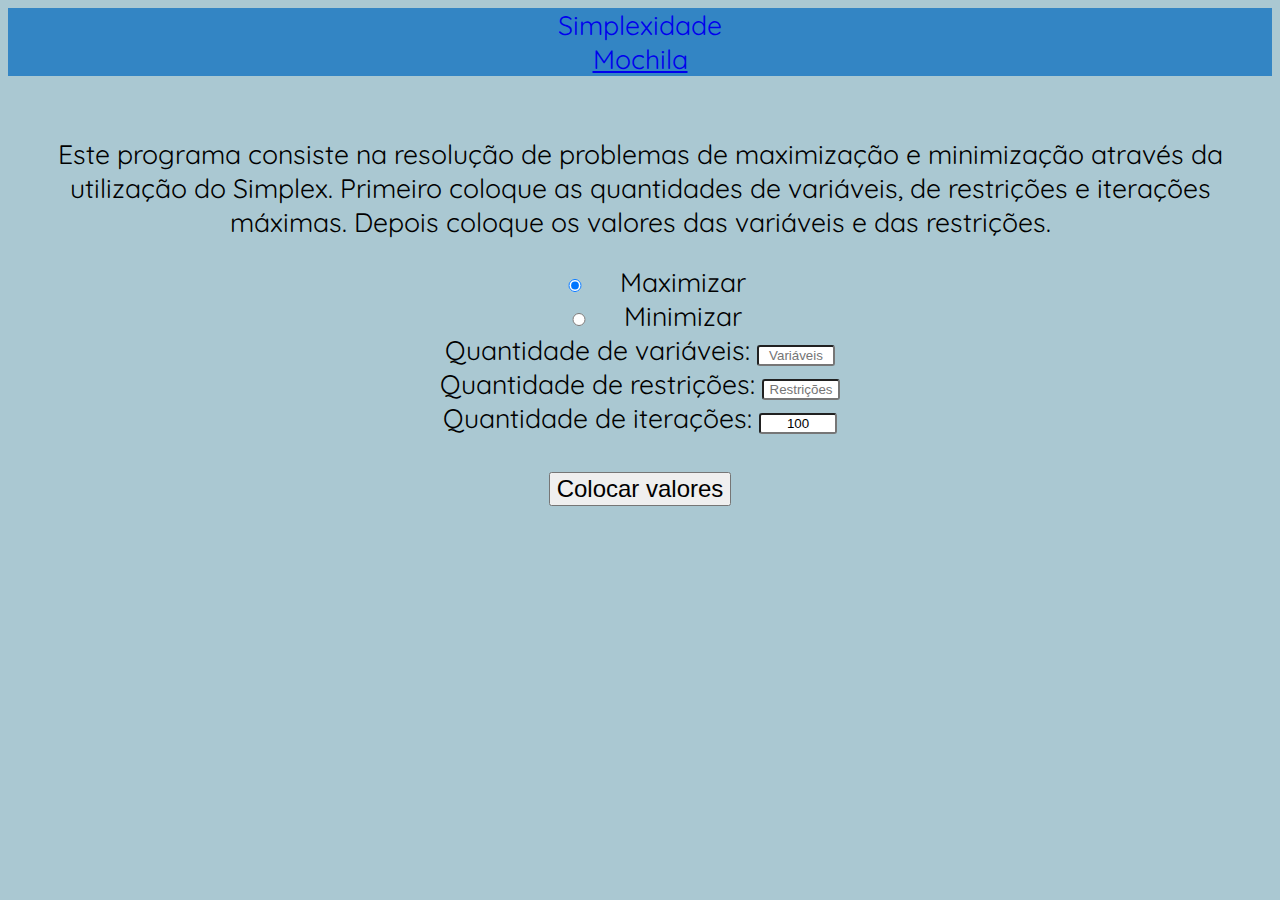
<file: index.html>
<!doctype html>
<html lang="en">
  <head>
    <!-- Required meta tags -->
    <meta charset="utf-8">
    <meta name="viewport" content="width=device-width, initial-scale=1, shrink-to-fit=no">
    <link href="https://fonts.googleapis.com/css?family=Quicksand" rel="stylesheet">

    <script src="https://code.jquery.com/jquery-3.3.1.slim.min.js" integrity="sha384-q8i/X+965DzO0rT7abK41JStQIAqVgRVzpbzo5smXKp4YfRvH+8abtTE1Pi6jizo" crossorigin="anonymous"></script>


    <script src="js/simplex.js"></script> 

    <!-- Bootstrap CSS -->
    <link rel="stylesheet" href="https://stackpath.bootstrapcdn.com/bootstrap/4.1.0/css/bootstrap.min.css" integrity="sha384-9gVQ4dYFwwWSjIDZnLEWnxCjeSWFphJiwGPXr1jddIhOegiu1FwO5qRGvFXOdJZ4" crossorigin="anonymous">
    <link rel="stylesheet" type="text/css" href="css/simplex.css">
   
    <title>Simplexidade</title>

  </head>
  <body>
		<nav class="navbar row">
			<div class="col">
				<a href="#" onclick="location.reload();" class="main-title text-light">Simplexidade</a>
			</div>
			<div class="col">
				<a href="mochila.html" class="text-light">Mochila</a>
			</div>
		</nav>
		<br>	
	  <div class="container align-itens-center">
			<div id="startInputs">
				<div class="row">
					<div class="col-md-12">
						<p>Este programa consiste na resolução de problemas de maximização e minimização através da utilização do Simplex. Primeiro coloque as quantidades de variáveis, de restrições e iterações máximas. Depois coloque os valores das variáveis e das restrições.</p>
					</div>
				  	<div class="col-md-12">
						<div class="custom-control custom-radio custom-control-inline">
							<input type="radio" id="max" name="maxMin" class="custom-control-input" checked>
							<label class="custom-control-label m-2" for="max">Maximizar</label>
					  	</div>
					  	<div class="custom-control custom-radio custom-control-inline">
							<input type="radio" id="min" name="maxMin" class="custom-control-input">
							<label class="custom-control-label m-2" for="min">Minimizar</label>
					  	</div>
				  	</div>
				</div>
			  	<div class="row mt-5">	 
				  	<div class="col-md-4">  
						<div class="custom-control">
							<label>Quantidade de variáveis:</label>
							<input placeholder="Variáveis" type="text" class="form-control m-2"  id="quantDecision" name="quantDecision">
					  	</div>				
				  	</div>
				  	<div class="col-md-4">				  
						<div class="custom-control">
							<label>Quantidade de restrições:</label>
							<input placeholder="Restrições" type="text" class="form-control m-2" id="quantRestriction" name="quantRestriction">
					  	</div>
				  	</div>
				  	<div class="col-md-4">  
						<div class="custom-control">
							<label>Quantidade de iterações:</label>
							<input value="100" placeholder="Iterações" type="text" class="form-control m-2" id="iMax" name="iMax">
					  	</div>	
				  	</div>
				</div>
				<br>
				<div class="row">	 
				  	<div class="col-md-12">
					  <div class="custom-control custom-radio custom-control-inline">
					  	<button id="firstPhase" onclick="verifyValues()"class="btn btn-primary">Colocar valores</button>
					  </div>
				  	</div>
				</div>
				<br>
				<div id="auxDiv" style="display: none;"></div>
			</div>			
	  		
		</div>
		 
  	</div>
    
	
	<script src="https://cdnjs.cloudflare.com/ajax/libs/popper.js/1.14.0/umd/popper.min.js" integrity="sha384-cs/chFZiN24E4KMATLdqdvsezGxaGsi4hLGOzlXwp5UZB1LY//20VyM2taTB4QvJ" crossorigin="anonymous"></script>
	<script src="https://stackpath.bootstrapcdn.com/bootstrap/4.1.0/js/bootstrap.min.js" integrity="sha384-uefMccjFJAIv6A+rW+L4AHf99KvxDjWSu1z9VI8SKNVmz4sk7buKt/6v9KI65qnm" crossorigin="anonymous"></script>
	<script type="text/javascript">
		function verifyValues() {
			if($('#quantRestriction').val() > 10 ||
				$('#quantRestriction').val() < 1  ||
				$('#quantDecision').val() > 10 ||
				$('#quantDecision').val() < 1) {
				alert('Quantidade de variáveis de Decisão ou Restrição maior que 10 ou menor que 1');
			} else {
				firstPhase()
			}
		}
	</script>
  </body>
</html>
</file>
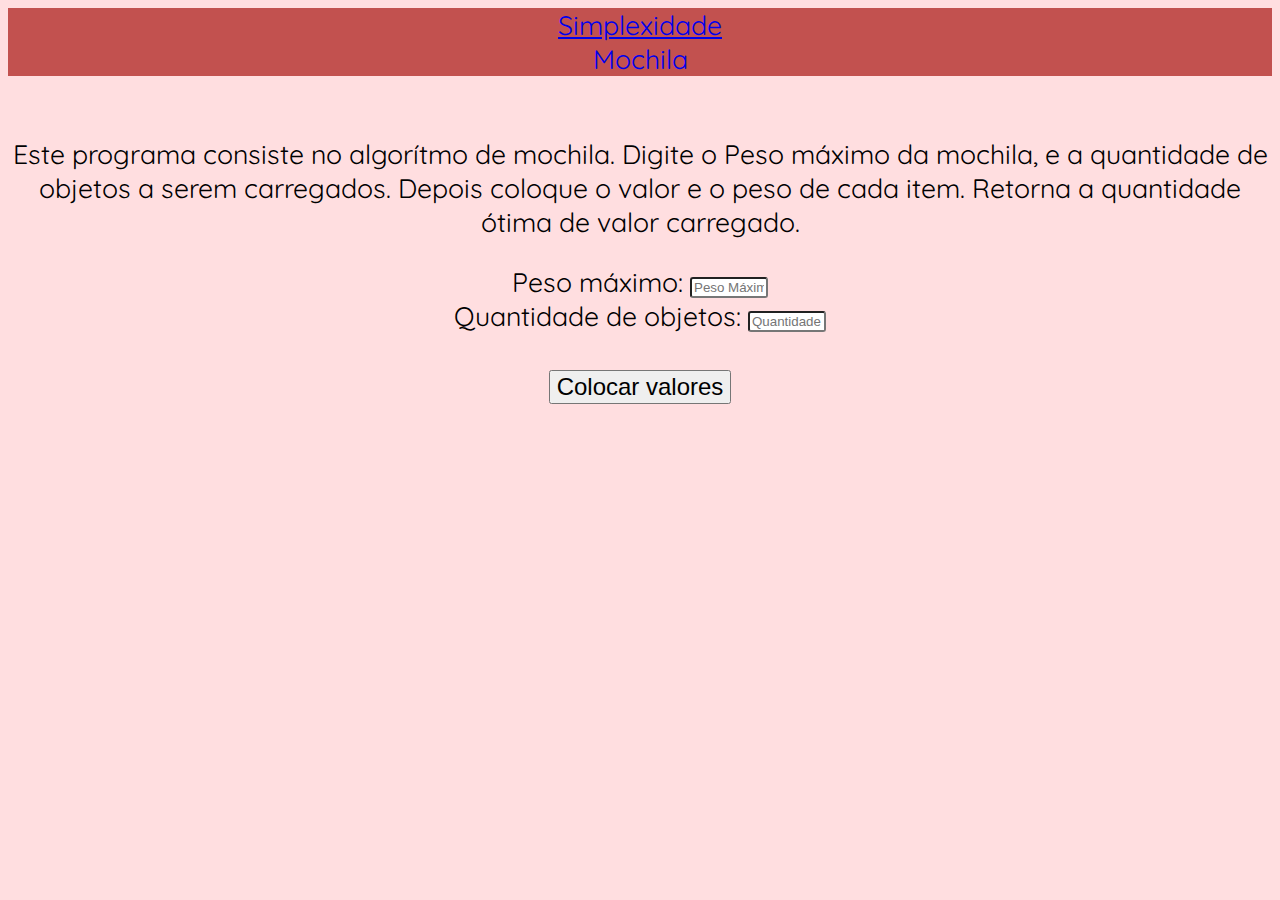
<file: mochila.html>
<!doctype html>
<html lang="en">
  <head>
    <!-- Required meta tags -->
    <meta charset="utf-8">
    <meta name="viewport" content="width=device-width, initial-scale=1, shrink-to-fit=no">
    <link href="https://fonts.googleapis.com/css?family=Quicksand" rel="stylesheet">

    <script src="https://code.jquery.com/jquery-3.3.1.slim.min.js" integrity="sha384-q8i/X+965DzO0rT7abK41JStQIAqVgRVzpbzo5smXKp4YfRvH+8abtTE1Pi6jizo" crossorigin="anonymous"></script>


    <script src="js/mochila.js"></script> 

    <!-- Bootstrap CSS -->
    <link rel="stylesheet" href="https://stackpath.bootstrapcdn.com/bootstrap/4.1.0/css/bootstrap.min.css" integrity="sha384-9gVQ4dYFwwWSjIDZnLEWnxCjeSWFphJiwGPXr1jddIhOegiu1FwO5qRGvFXOdJZ4" crossorigin="anonymous">
    <link rel="stylesheet" type="text/css" href="css/mochila.css">
   
    <title>Mochila</title>

  </head>
  <body>
		<nav class="navbar row">
			<div class="col">
				<a href="index.html" class="text-light">Simplexidade</a>
			</div>
			<div class="col">
				<a href="#" onclick="location.reload();" class="main-title text-light">Mochila</a>
			</div>	
		</nav>
		<br>	
	  <div class="container align-itens-center">
			<div id="startInputs">
				<div class="row">
					<div class="col-md-12">
						<p>Este programa consiste no algorítmo de mochila. Digite o Peso máximo da mochila, e a quantidade de objetos a serem carregados. Depois coloque o valor e o peso de cada item. Retorna a quantidade ótima de valor carregado.</p>
					</div>
				</div>
			  	<div class="row mt-5">	 
				  	<div class="col-md-6">  
						<div class="custom-control">
							<label>Peso máximo:</label>
							<input placeholder="Peso Máximo" type="text" class="form-control m-2"  id="pesoMax" name="pesoMax">
					  	</div>				
				  	</div>
				  	<div class="col-md-6">				  
						<div class="custom-control">
							<label>Quantidade de objetos:</label>
							<input placeholder="Quantidade de objetos" type="text" class="form-control m-2" id="quantObj" name="quantObj">
					  	</div>
				  	</div>
				</div>
				<br>
				<div class="row">	 
				  	<div class="col-md-12">
					  <div class="custom-control custom-radio custom-control-inline">
					  	<button id="firstPhase" class="btn btn-secondary" onclick="firstPhase()">Colocar valores</button>
					  </div>
				  	</div>
				</div>
				<br>
				<div id="auxDiv" style="display: none;"></div>
			</div>			
	  		
		</div>
		 
  	</div>
    
	
	<script src="https://cdnjs.cloudflare.com/ajax/libs/popper.js/1.14.0/umd/popper.min.js" integrity="sha384-cs/chFZiN24E4KMATLdqdvsezGxaGsi4hLGOzlXwp5UZB1LY//20VyM2taTB4QvJ" crossorigin="anonymous"></script>
	<script src="https://stackpath.bootstrapcdn.com/bootstrap/4.1.0/js/bootstrap.min.js" integrity="sha384-uefMccjFJAIv6A+rW+L4AHf99KvxDjWSu1z9VI8SKNVmz4sk7buKt/6v9KI65qnm" crossorigin="anonymous"></script>
  </body>
</html>
</file>
<file: css/simplex.css>
@font-face {
	font-family: 'Quicksand', sans-serif;
}

body{
	font-family: Quicksand;
	text-align: center;
	background: rgb(170, 200, 210);
	color: #000;
	font-size: 20pt;
}
hr{
	border-color : white;
	background-color : white;
	color: white;
}

.hint { display: none; color: gray; font-style: italic; }
input#iMax:focus + .hint { display :  block }

.navbar {
	background-color: rgb(51, 133, 196);
}

#tableInicial{
	margin-top: 10px;
}
table{
	table-layout: fixed;
}

table td:first-child {
	background-color: rgb(51, 133, 196);
}

table tr:first-child {
	background-color: rgb(51, 133, 196);
}


table tr:first-child td:first-child{
	background-color: rgba(84, 196, 84, 0.986);
}

input::-webkit-outer-spin-button,
input::-webkit-inner-spin-button {
    /* display: none; <- Crashes Chrome on hover */
    -webkit-appearance: none;
    margin: 0; /* <-- Apparently some margin are still there even though it's hidden */
}


button{
	margin: 3px;
	font-size: 22pt;
}

input{
	width: 70px;
	text-align: center;
	border-radius: 3px;
}
span.input-group-text{
	font-size: 10pt;
}

button#firstPhase, button#solveSimplex, button#stepByStep, button#again {
	font-size: 18pt;
}

.main-title {
	text-decoration: none;
}
</file>
<file: css/mochila.css>
@font-face {
	font-family: 'Quicksand', sans-serif;
}

body{
	font-family: Quicksand;
	text-align: center;
	background: rgb(255, 222, 224);
	color: #000;
	font-size: 20pt;
}
hr{
	border-color : white;
	background-color : white;
	color: white;
}

.hint { display: none; color: gray; font-style: italic; }
input#iMax:focus + .hint { display :  block }

.navbar {
	background-color: rgb(194, 81, 79);
}

#tableInicial{
	margin-top: 10px;
}
table{
	table-layout: fixed;
}

table td:first-child {
	background-color: rgb(0,191,255);
}

table tr:first-child {
	background-color: rgb(0,191,255);
}


table tr:first-child td:first-child{
	background-color: rgb(238,130,238);
}

input::-webkit-outer-spin-button,
input::-webkit-inner-spin-button {
    /* display: none; <- Crashes Chrome on hover */
    -webkit-appearance: none;
    margin: 0; /* <-- Apparently some margin are still there even though it's hidden */
}


button{
	margin: 3px;
	font-size: 22pt;
}

input{
	width: 70px;
	text-align: center;
	border-radius: 3px;
}
span.input-group-text{
	font-size: 10pt;
}

button#firstPhase, button#solveSimplex, button#stepByStep, button#again {
	font-size: 18pt;
}

.main-title {
	text-decoration: none;
}
</file>
